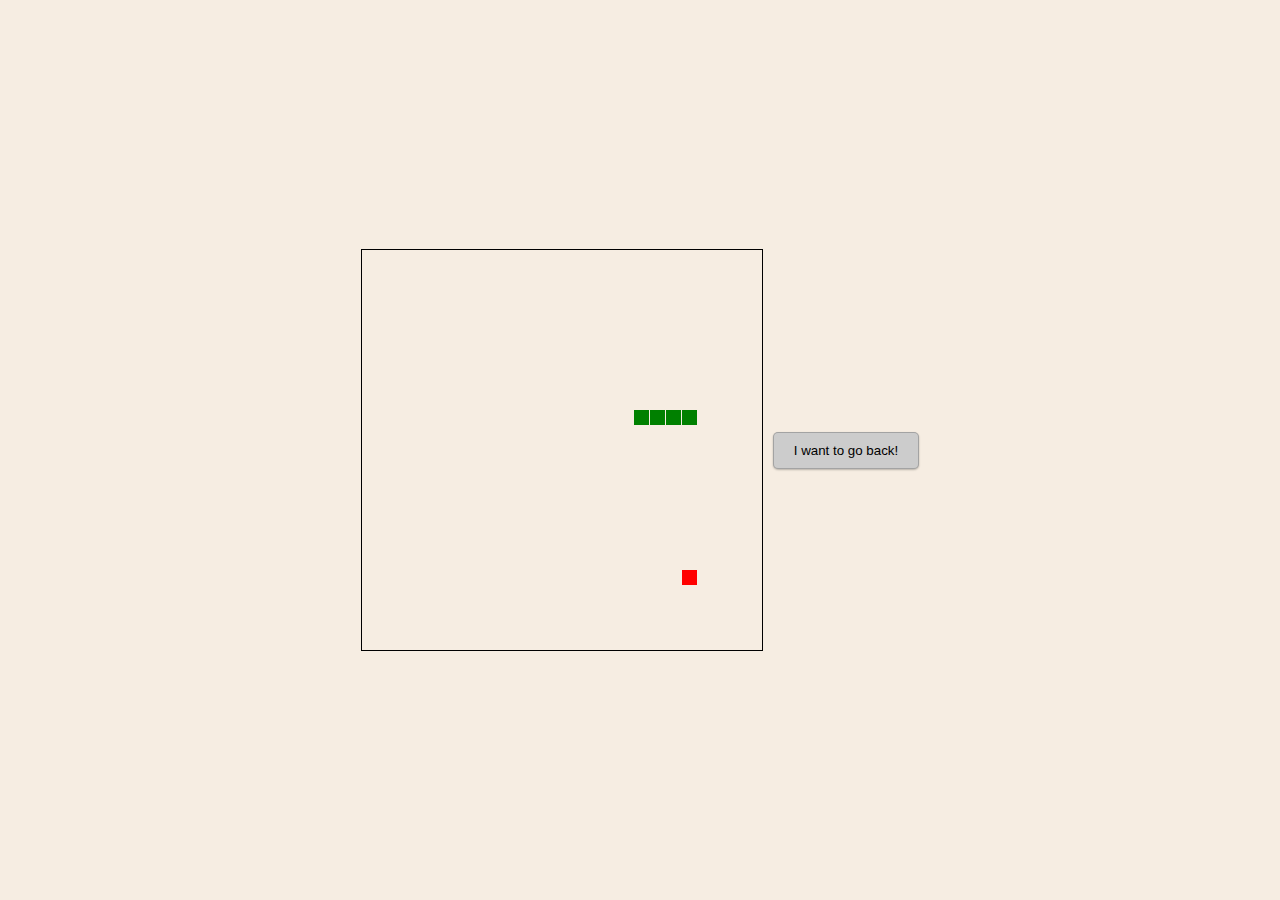
<file: .idea/easteregg.html>
<!DOCTYPE html>
<html>
<head>
    <title></title>
    <style>
        html, body {
            height: 100%;
            margin: 0;
            font-family: Helvetica;
        }

        body {
            background: rgb(246, 237, 226);
            display: flex;
            align-items: center;
            justify-content: center;
        }

        canvas {
            border: 1px solid black;
        }

        button {
            background: #CCC;
            border: 1px solid rgba(0, 0, 0, .2);
            box-shadow: inset 0 1px 0 rgba(0, 0, 0, 0), 0 1px 2px rgba(0, 0, 0, .25);
            border-radius: 5px;
            padding: 10px 20px;
            margin: 15px 0 15px 10px;
        }

        button:hover {
            background: rgba(73, 122, 83, 0.55);
            cursor: pointer;
        }

    </style>
</head>
<body>
<canvas width="400" height="400" id="game"></canvas>
<script>
    var canvas = document.getElementById('game');
    var context = canvas.getContext('2d');
    var grid = 16;
    var count = 0;

    var snake = {
        x: 160,
        y: 160,


        dx: grid,
        dy: 0,


        cells: [],


        maxCells: 4
    };
    var apple = {
        x: 320,
        y: 320
    };

    function getRandomInt(min, max) {
        return Math.floor(Math.random() * (max - min)) + min;
    }


    function loop() {
        requestAnimationFrame(loop);

        if (++count < 4) {
            return;
        }
        count = 0;
        context.clearRect(0, 0, canvas.width, canvas.height);

        snake.x += snake.dx;
        snake.y += snake.dy;

        if (snake.x < 0) {
            snake.x = canvas.width - grid;
        }
        else if (snake.x >= canvas.width) {
            snake.x = 0;
        }


        if (snake.y < 0) {
            snake.y = canvas.height - grid;
        }
        else if (snake.y >= canvas.height) {
            snake.y = 0;
        }

        snake.cells.unshift({x: snake.x, y: snake.y});

        if (snake.cells.length > snake.maxCells) {
            snake.cells.pop();
        }

        context.fillStyle = 'red';
        context.fillRect(apple.x, apple.y, grid - 1, grid - 1);

        context.fillStyle = 'green';
        snake.cells.forEach(function (cell, index) {


            context.fillRect(cell.x, cell.y, grid - 1, grid - 1);

            if (cell.x === apple.x && cell.y === apple.y) {
                snake.maxCells++;

                apple.x = getRandomInt(0, 25) * grid;
                apple.y = getRandomInt(0, 25) * grid;
            }

            for (var i = index + 1; i < snake.cells.length; i++) {


                if (cell.x === snake.cells[i].x && cell.y === snake.cells[i].y) {
                    snake.x = 160;
                    snake.y = 160;
                    snake.cells = [];
                    snake.maxCells = 4;
                    snake.dx = grid;
                    snake.dy = 0;
                    apple.x = getRandomInt(0, 25) * grid;
                    apple.y = getRandomInt(0, 25) * grid;
                }
            }
        });
    }

    document.addEventListener('keydown', function (e) {


        if (e.which === 37 && snake.dx === 0) {
            snake.dx = -grid;
            snake.dy = 0;
        }

        else if (e.which === 38 && snake.dy === 0) {
            snake.dy = -grid;
            snake.dx = 0;
        }

        else if (e.which === 39 && snake.dx === 0) {
            snake.dx = grid;
            snake.dy = 0;
        }

        else if (e.which === 40 && snake.dy === 0) {
            snake.dy = grid;
            snake.dx = 0;
        }
    });
    requestAnimationFrame(loop);
</script>
</div>
<div>
    <footer>
        <div style="text-align:left;">
            <form action="index.html" id="button">
                <button type="submit">I want to go back!</button>
            </form>
        </div>
    </footer>
</div>
</body>
</html>
</file>
